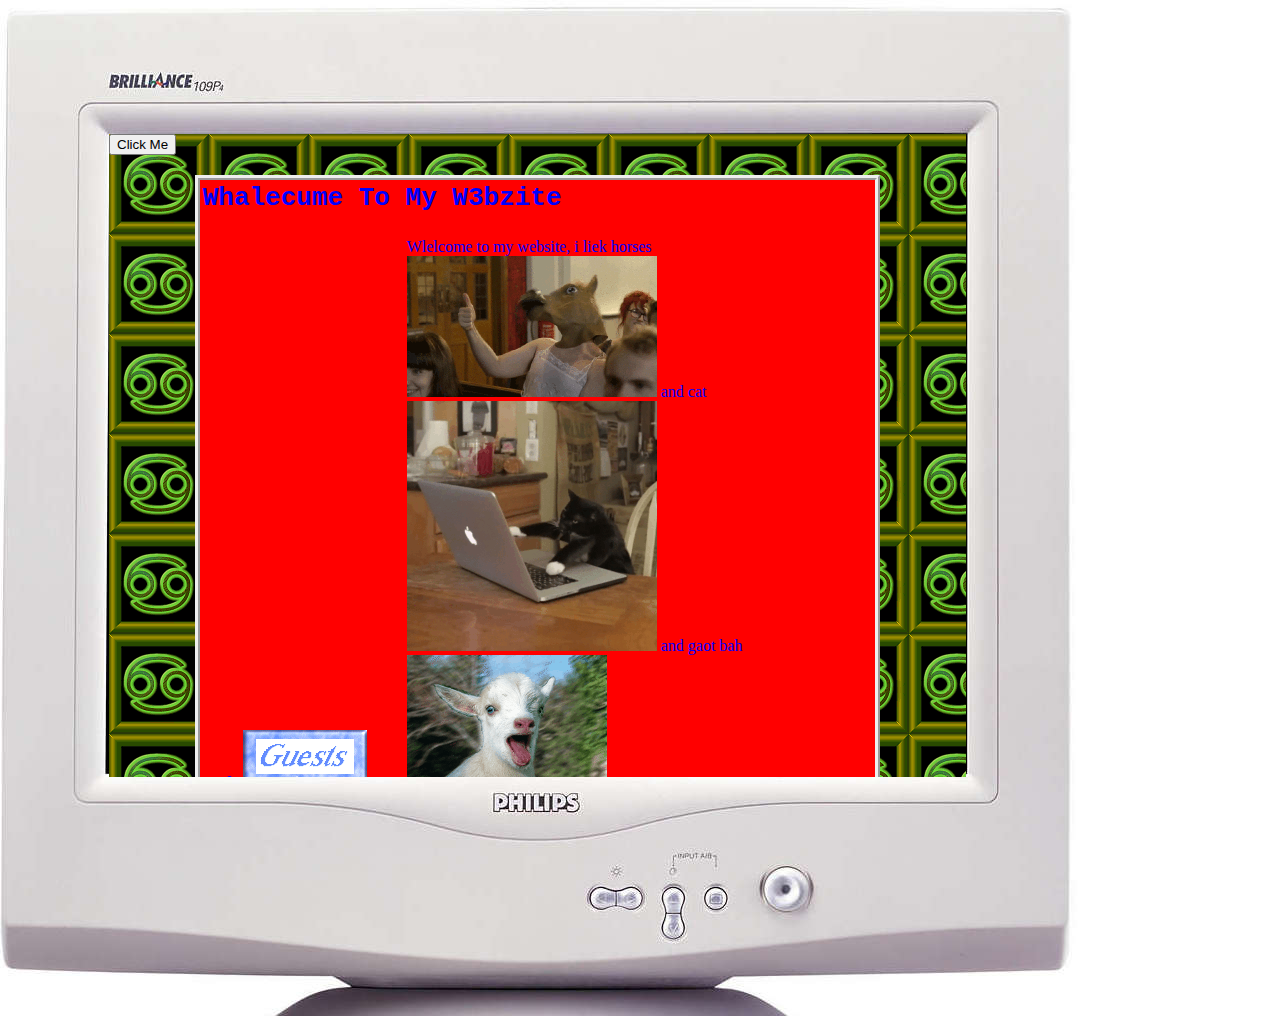
<file: 90sindex.html>
<html>
    <head>
        <link rel="stylesheet" href="./90sassets/base.css">
    </head>
    <audio id="lllama">
        <source src="./90sassets/demo.mp3"></source>
        Your browser isn't invited for super fun audio time.
    </audio>
    <audio id="goat">
        <source src="./90sassets/goat.mp3"></source>
        Your browser isn't invited for super fun audio time.
    </audio>
    <body>
        <div class="container">
			<div>
				<button onClick="alert('Hello World')">Click Me</button>
			</div>
            <table style="text-align:left;" id="contentTable">
                <tr>
                    <td colspan=2>
                        <h1><tt>Whalecume To My W3bzite</tt></h1>
                    </td>
                </tr>
                <tr>
                    <td>
                        <ul>
                            <li><a href="#guestbook"><img src="./90sassets/guests.gif" alt="" srcset=""></a></li>
                            <li><a href="#pages"><img src="./90sassets/links.gif" alt="" srcset=""></a></li>
                            <li><a href="#home"><img src="./90sassets/whalecume.gif" alt="" srcset=""></a></li>
                        </ul>
                    </td>
                    <td>
                    <!-- CONTENT TABLE -->
                    <table>
                        <tr>
                            Wlelcome to my website, i liek horses
                            <img src="./90sassets/horse.gif" alt="" srcset="">
                            and cat 
                            <img src="./90sassets/cat.gif" alt="" srcset="" onmouseover="thunderFuck();"> and gaot bah
                            <img src="./90sassets/goat.gif" onmouseover="bahbah();"><br>
                            <table>
                                <tr>
        
                                        <td><h2>This is me on computer</h2></td>
                                </tr>
                                <tr>
                                    <td><img src="./90sassets/computerman.gif" alt="" srcset="" id="computerMan"></td>
                                </tr>
                            </table>
                        </tr>
                    </table>
                    <!-- END CONTENT -->
                    </td>
                </tr>
            </table>
            <table>

                    <tr>
                            <td><img src="./90sassets/valid-html20.png" alt="Properly not" srcset=""></td>
                        </tr>
            </table>
        </div>
		<script src="./90sassets/shit.js"></script>
    </body>
</html>
</file>
<file: 90sassets/base.css>
body {
    background-image:url("background.jpeg");
    background-repeat:no-repeat;
    min-height:1000px;
}
.container {
    background-image: url(bg.gif);
    position: absolute;
    width: 857px;
    height: 643px;
    overflow: scroll;
    left: 109px;
    top: 134px;
}
.container > table {
    background-color:#fff;
    border: 5px solid;
    border-style:ridge;
    margin:20px auto 20px auto;
    max-width: 80%;
    -webkit-transition: background-color,color 500ms;
    -moz-transition: background-color,color 500ms;
    transition: background-color,color 500ms;
}
</file>
